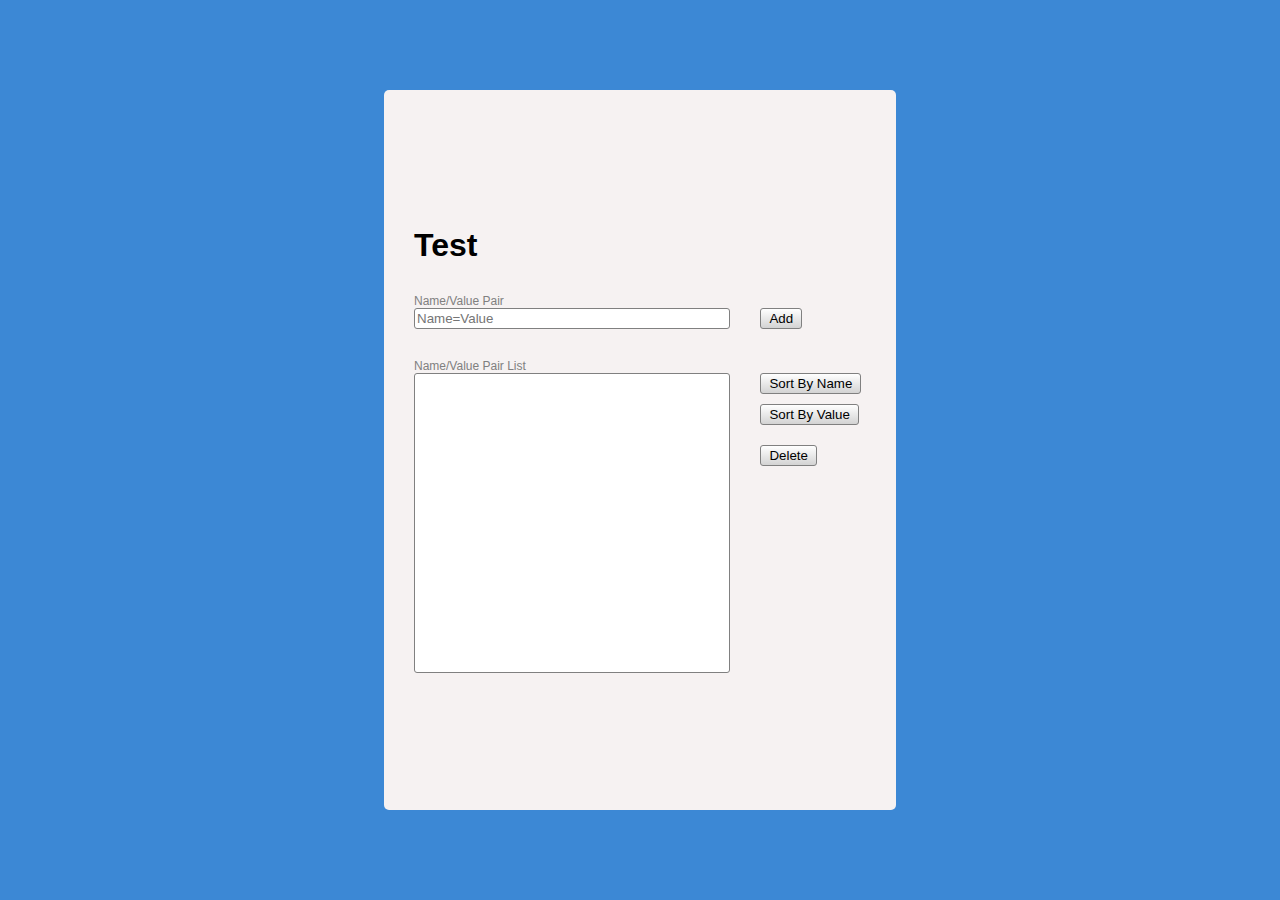
<file: task_one/task_one.html>
<!doctype html>
<html lang="en">
<head>
    <meta charset="UTF-8">
    <meta name="viewport" content="width=device-width, user-scalable=no, initial-scale=1.0, maximum-scale=1.0, minimum-scale=1.0">
    <meta http-equiv="X-UA-Compatible" content="ie=edge">
    <link rel="stylesheet" href="task_one.css">
    <link rel="stylesheet" href="responsive_design_for_mobile(0-480).css">
    <link rel="stylesheet" href="responsive_design_for_tablet(481-1254).css">
    <title>Document</title>
</head>
<body>


<div id="wrapper">
    <h1>Test</h1>
    <form id="creator">
        <div id="section_one" class= 'section'>

            <p class="title">Name/Value Pair</p>

                <div id="div_input">
                    <input type="text" name="name_value_pair" id='name_value_pair' placeholder="Name=Value">
                    <button type="button" id="add">Add</button>
                </div>
        </div>

        <div id="section_two" class= 'section'>

            <p class="title">Name/Value Pair List</p>

            <div id="div_listBox">
                <select id="listBox" multiple></select>
                <div id="wrapper_for_buttons">
                    <button type="button" id="sorter_by_name" class="sorter">Sort By Name</button>
                    <button type="button" id="sorter_by_value" class="sorter">Sort By Value</button>
                    <button type="button" id="delete">Delete</button>
                </div>
            </div>

        </div>

    </form>
</div>
</body>
</html>
</file>
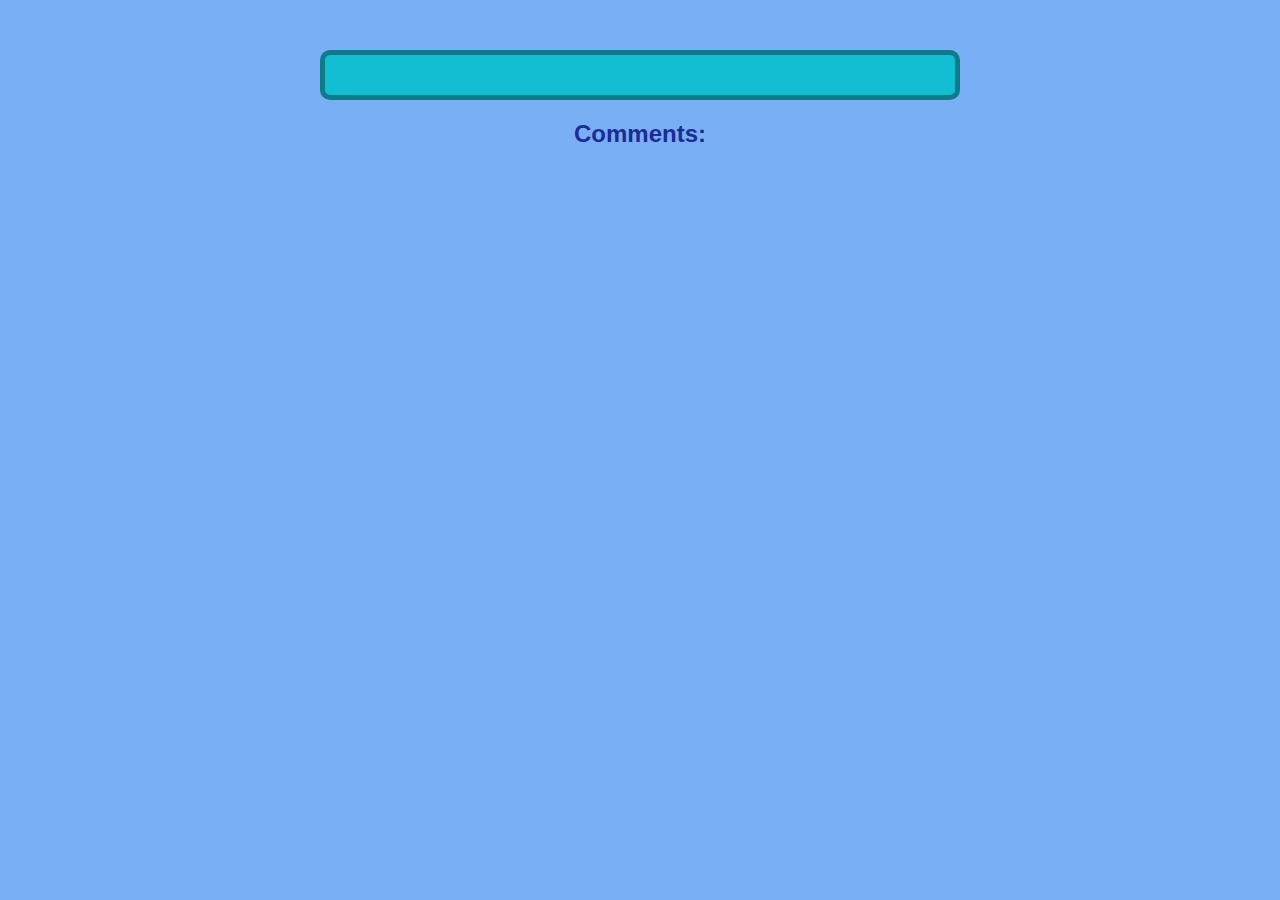
<file: task_two/post-details.html>
<!doctype html>
<html lang="en">
<head>
    <meta charset="UTF-8">
    <meta name="viewport" content="width=device-width, user-scalable=no, initial-scale=1.0, maximum-scale=1.0, minimum-scale=1.0">
    <meta http-equiv="X-UA-Compatible" content="ie=edge">
    <link rel="stylesheet" href="post-details.css">
    <title>Document</title>
</head>
<body>

<div id="info_post"></div>

<h2>Comments:</h2>

<script src="post-details.js"></script>

</body>
</html>
</file>
<file: task_one/task_one.css>
*{
    margin: 0;
    padding: 0;
    text-decoration: none;
    list-style: none;
    box-sizing: border-box;
    font-family: Inter, sans-serif;

}

body{
    background: #3c88d5;
    height: 100vh;
    display: flex;
    justify-content: center;
    align-items: center;
}

/*--------------------------------------------wrapper--------------------------------------*/

#wrapper{
    display: flex;
    justify-content: center;
    align-items: flex-start;
    flex-direction: column;
    background: #f6f2f2;
    height: 80%;
    width: 40%;
    border-radius: 5px;
    padding:30px;
    gap: 30px;

}


/*----------------------------------------creator--------------------------------------*/

#creator {
    display: flex;
    justify-content: center;
    align-items: flex-start;
    flex-direction: column;
    width: 100%;
    gap: 30px;


}

.title{
    color: grey;
    font-size: 12px;
}

.section{
    display: flex;
    justify-content: center;
    align-items: flex-start;
    flex-direction: column;
    width: 100%;
}

/*----------------------------------------section_one-------------------------------------------------*/

#div_input{
    display: flex;
    justify-content: flex-start;
    align-items: flex-start;
    flex-direction: row;
    width: 100%;
}
input{
    width: 70%;
    border: grey solid 1px;
    border-radius: 3px;
    padding: 2px;
    margin-right: 30px;
}

#add{
    padding: 2px 8px;
    background: linear-gradient(white, lightgrey);
    border: 1px solid grey;
    border-radius: 3px;
}


#add:hover{
    background: lightgrey;
}
#add:active{
    transform: scale(0.95);
}




/*----------------------------------------section_two-------------------------------------------------*/

#div_listBox{
    width: 100%;
    display: flex;
    align-items: flex-start;
    flex-direction: row;
}


select{
    height:300px;
    width: 70%;
    border: grey solid 1px;
    border-radius: 3px;
    overflow: hidden;
    padding: 2px;
    margin-right: 30px;


}

#wrapper_for_buttons{
    display: flex;
    align-items: flex-start;
    flex-direction: column;
    gap:10px;
}

#section_two button{
    background: linear-gradient(white, lightgrey);
    border: 1px solid grey;
    border-radius: 3px;
    padding: 2px 8px;
}


#section_two button:hover{
    background: lightgrey;
}
#section_two button:active{
    transform: scale(0.95);
}

#delete{
    margin-top: 10px;
}
</file>
<file: task_one/responsive_design_for_mobile(0-480).css>
@media screen and (min-width: 0) and (max-width: 480px) {

    /*--------------------------------------------wrapper--------------------------------------*/
    #wrapper {
        display: flex;
        justify-content: center;
        align-items: center;
        flex-direction: column;
        background: #f6f2f2;
        height: 90%;
        width: 90%;
        border-radius: 5px;
        padding: 30px;
        gap: 30px;

    }

    h1 {
        font-size: 50px;
    }

    /*----------------------------------------creator--------------------------------------*/
    #creator {
        display: flex;
        justify-content: center;
        align-items: center;
        flex-direction: column;
        width: 100%;
        gap: 50px;


    }

    .title {
        color: grey;
        font-size: 20px;
    }

    .section {
        display: flex;
        justify-content: center;
        align-items: center;
        flex-direction: column;
        width: 100%;
    }

    /*----------------------------------------section_one-------------------------------------------------*/
    #div_input {
        display: flex;
        justify-content: center;
        align-items: center;
        flex-direction: column;
        width: 100%;
    }

    input {
        width: 90%;
        border: grey solid 1px;
        border-radius: 3px;
        padding: 10px;
        margin-right: 0;
    }

    #add {
        padding: 5px 10px;
        background: linear-gradient(white, lightgrey);
        border: 1px solid grey;
        border-radius: 3px;
        width: 30%;
        margin-top: 10px;
        font-weight: bold;
        font-size: 16px;
    }


    #add:hover {
        background: lightgrey;
    }

    #add:active {
        transform: scale(0.95);
    }

    /*----------------------------------------section_two-------------------------------------------------*/
    #div_listBox {
        width: 100%;
        display: flex;
        justify-content: center;
        align-items: center;
        flex-direction: column;
        gap: 10px;
    }

    select {
        height: 300px;
        width: 90%;
        border: grey solid 1px;
        border-radius: 3px;
        overflow: hidden;
        margin-right: 0;


    }

    #wrapper_for_buttons {
        display: flex;
        align-items: center;
        flex-direction: column;
        gap: 10px;
        width: 100%;
    }

    #sorter_by_name {
        background: linear-gradient(white, lightgrey);
        border: 1px solid grey;
        border-radius: 3px;
        padding: 5px 10px;
        width: 60%;
        font-weight: bold;
        font-size: 16px;

    }

    #sorter_by_value {
        background: linear-gradient(white, lightgrey);
        border: 1px solid grey;
        border-radius: 3px;
        padding: 5px 10px;
        width: 60%;
        font-weight: bold;
        font-size: 16px;

    }


    #section_two button:hover {
        background: lightgrey;
    }

    #section_two button:active {
        transform: scale(0.95);
    }

    #delete {
        margin-top: 10px;
        width: 30%;
        background: linear-gradient(white, lightgrey);
        border: 1px solid grey;
        border-radius: 3px;
        padding: 5px 10px;
        font-weight: bold;
        font-size: 16px;

    }
}
</file>
<file: task_one/responsive_design_for_tablet(481-1254).css>
@media screen and (min-width: 481px) and (max-width: 1254px) {

    /*--------------------------------------------wrapper--------------------------------------*/
    #wrapper{
        display: flex;
        justify-content: center;
        align-items: center;
        flex-direction: column;
        background: #f6f2f2;
        height: 90%;
        width: 90%;
        border-radius: 5px;
        padding:30px;
        gap: 30px;

    }

    h1{
        font-size: 50px;
    }

    /*----------------------------------------creator--------------------------------------*/

    #creator {
        display: flex;
        justify-content: center;
        align-items: center;
        flex-direction: column;
        width: 100%;
        gap: 50px;


    }

    .title{
        color: grey;
        font-size: 20px;
    }

    .section{
        display: flex;
        justify-content: center;
        align-items: center;
        flex-direction: column;
        width: 100%;
    }

    /*----------------------------------------section_one-------------------------------------------------*/

    #div_input{
        display: flex;
        justify-content: center;
        align-items: center;
        flex-direction: column;
        width: 100%;
    }

    input{
        width: 90%;
        border: grey solid 1px;
        border-radius: 3px;
        padding: 10px;
        margin-right: 0;
    }

    #add{
        padding: 5px 10px;
        background: linear-gradient(white, lightgrey);
        border: 1px solid grey;
        border-radius: 3px;
        width: 30%;
        margin-top: 10px;
        font-weight: bold;
        font-size: 16px;
    }


    #add:hover{
        background: lightgrey;
    }
    #add:active{
        transform: scale(0.95);
    }

    /*----------------------------------------section_two-------------------------------------------------*/


    #div_listBox{
        width: 100%;
        display: flex;
        justify-content: center;
        align-items: center;
        flex-direction: column;
        gap: 10px;
    }

    select{
        height:300px;
        width: 90%;
        border: grey solid 1px;
        border-radius: 3px;
        overflow: hidden;
        margin-right: 0;


    }

    #wrapper_for_buttons{
        display: flex;
        align-items: center;
        flex-direction: column;
        gap:10px;
        width: 100%;
    }

    #sorter_by_name{
        background: linear-gradient(white, lightgrey);
        border: 1px solid grey;
        border-radius: 3px;
        padding: 5px 10px;
        width: 60%;
        font-weight: bold;
        font-size: 16px;

    }
    #sorter_by_value{
        background: linear-gradient(white, lightgrey);
        border: 1px solid grey;
        border-radius: 3px;
        padding: 5px 10px;
        width: 60%;
        font-weight: bold;
        font-size: 16px;

    }


    #section_two button:hover{
        background: lightgrey;
    }
    #section_two button:active{
        transform: scale(0.95);
    }

    #delete{
        margin-top: 10px;
        width: 30%;
        background: linear-gradient(white, lightgrey);
        border: 1px solid grey;
        border-radius: 3px;
        padding: 5px 10px;
        font-weight: bold;
        font-size: 16px;

    }

}
</file>
<file: task_two/post-details.css>
*{
    margin: 0;
    padding: 0;
    box-sizing: border-box;
    font-family: Inter, sans-serif;
}

body{
    display: flex;
    flex-direction: column;
    justify-content: center;
    align-items: center;
    height: auto;
    width: 100%;
    padding: 50px 0;
    gap: 20px;
    background: rgba(11, 112, 236, 0.55);


}

#info_post{
    display: flex;
    flex-direction: column;
    justify-content: center;
    align-items: center;
    width: 50%;
    margin: auto;
    border-radius: 10px;
    background-color: #13bed3;
    border: 5px solid #0d7b8a;
    color: #1d2b95;
    padding: 20px;
}

h2{
    color: #1d2b95;
    font-weight: bold;

}

.commentsContainer{
    display: grid;
    grid-template-columns: repeat(4,1fr);
    gap: 30px;
    width: 90%;
}

.infoComment{
    display: flex;
    flex-direction: column;
    align-items: flex-start;
    justify-content: flex-start;
    background: #13bed3;
    height: auto;
    width: auto;
    color: #1d2b95;
    border-radius: 10px;
    border: 10px solid #0d7b8a;
    transition: 2s;
    gap: 10px;
    padding: 10px;
}

.infoComment:hover{
    border-radius: 15px;
    border: 5px solid #0d7b8a;
    transform: scale(1.1);
    transition: 2s;
}
</file>
